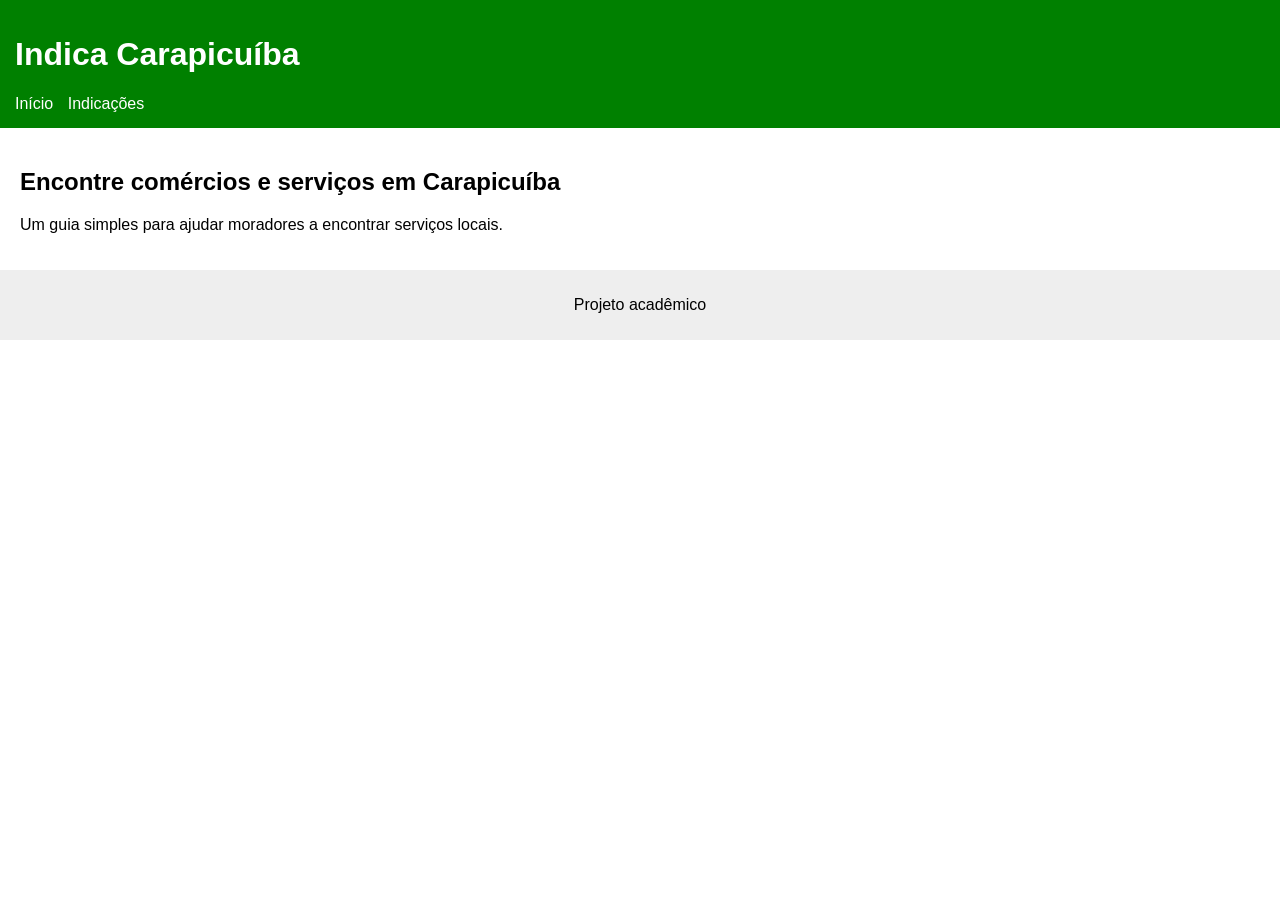
<file: Index.html>
<!DOCTYPE html>
<html lang="pt-br">
<head>
  <meta charset="UTF-8">
  <title>Indica Carapicuíba</title>
  <link rel="stylesheet" href="style.css">
</head>
<body>

  <header>
    <h1>Indica Carapicuíba</h1>
    <nav>
      <a href="index.html">Início</a>
      <a href="indicacoes.html">Indicações</a>
    </nav>
  </header>

  <main>
    <h2>Encontre comércios e serviços em Carapicuíba</h2>
    <p>Um guia simples para ajudar moradores a encontrar serviços locais.</p>
  </main>

  <footer>
    <p>Projeto acadêmico</p>
  </footer>

</body>
</html>
</file>
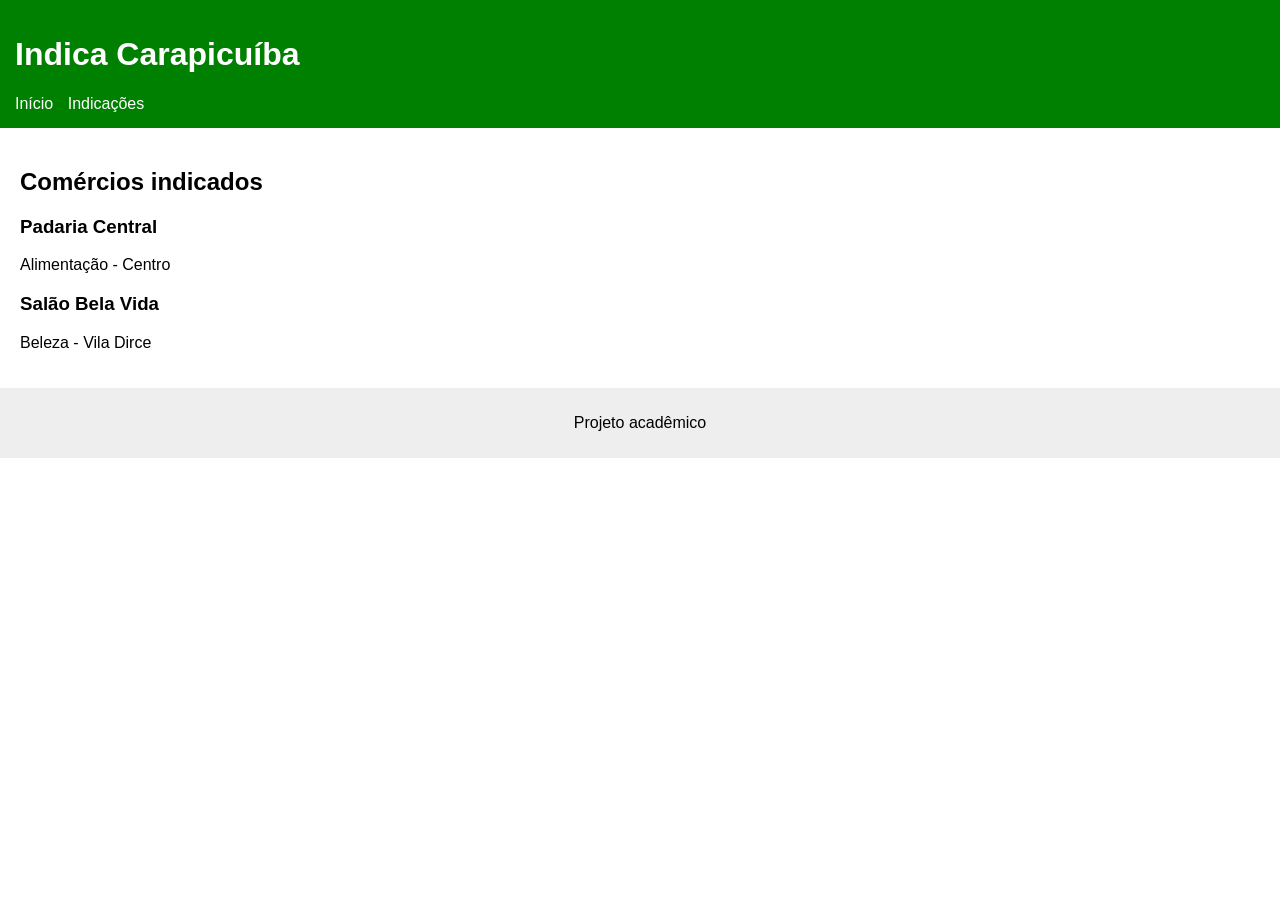
<file: indicacoes.html>
<!DOCTYPE html>
<html lang="pt-br">
<head>
  <meta charset="UTF-8">
  <title>Indicações</title>
  <link rel="stylesheet" href="style.css">
</head>
<body>

  <header>
    <h1>Indica Carapicuíba</h1>
    <nav>
      <a href="index.html">Início</a>
      <a href="indicacoes.html">Indicações</a>
    </nav>
  </header>

  <main>
    <h2>Comércios indicados</h2>

    <div>
      <h3>Padaria Central</h3>
      <p>Alimentação - Centro</p>
    </div>

    <div>
      <h3>Salão Bela Vida</h3>
      <p>Beleza - Vila Dirce</p>
    </div>

  </main>

  <footer>
    <p>Projeto acadêmico</p>
  </footer>

</body>
</html>
</file>
<file: style.css>
body {
  font-family: Arial;
  margin: 0;
}

header {
  background: green;
  color: white;
  padding: 15px;
}

nav a {
  color: white;
  margin-right: 10px;
  text-decoration: none;
}

main {
  padding: 20px;
}

footer {
  background: #eee;
  padding: 10px;
  text-align: center;
}
</file>
